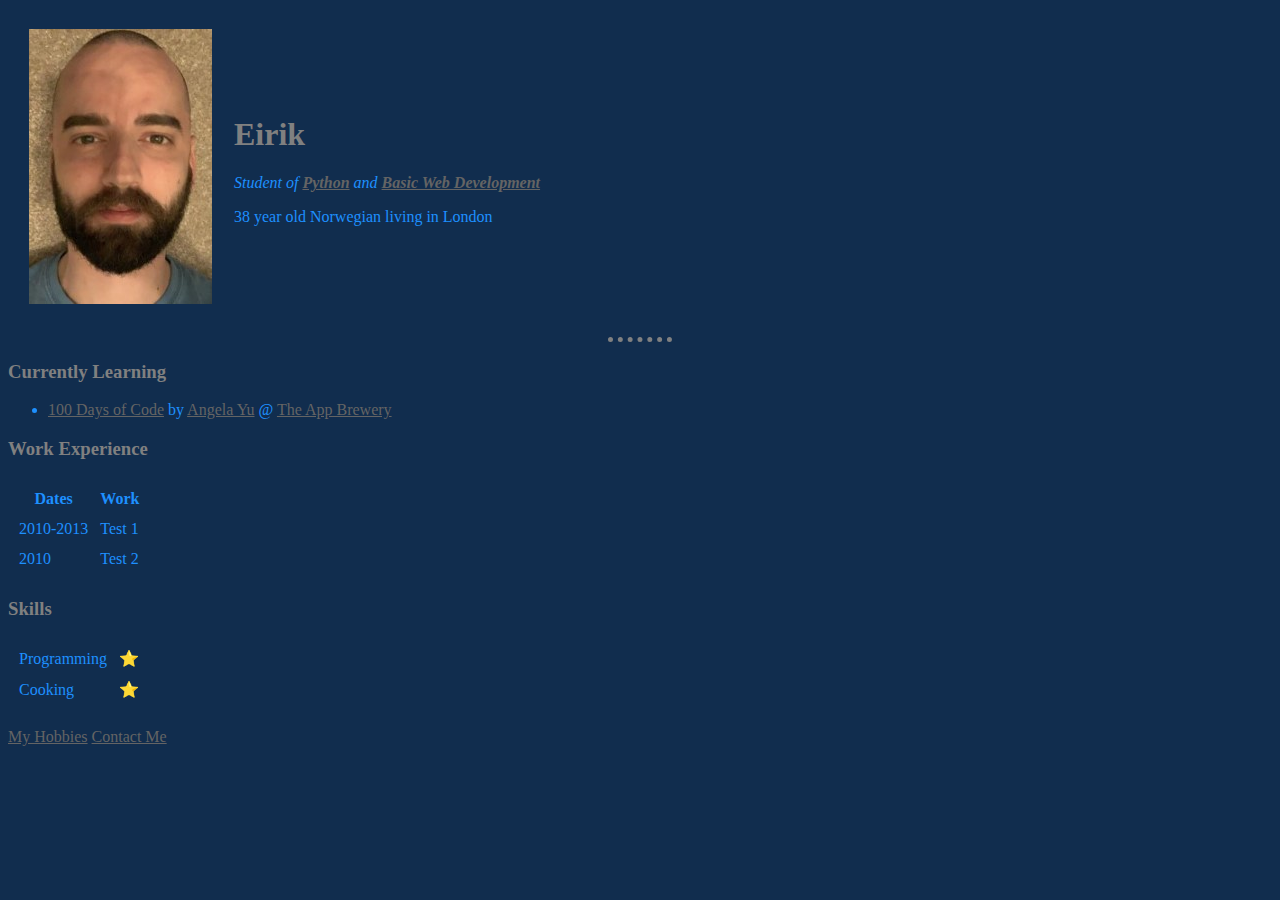
<file: index.html>
<!DOCTYPE html>
<html lang="en" dir="ltr">

<head>
  <meta charset="utf-8">
  <title>Eirik's First Wesbsite</title>
  <link rel="stylesheet" href="styles.css">
</head>

<body>
  <table cellspacing="20">
    <tr>
      <td><img src="profile.jpg" alt="Eirik profile picture"></td>
      <td>
        <h1>Eirik</h1>
        <p><em>Student of <strong><a href="https://www.python.org/">Python</a></strong> and <strong><a href="https://www.w3schools.com/whatis/">Basic Web Development</a></strong></em></p>
        <p>38 year old Norwegian living in London</p>
      </td>
    </tr>
  </table>
  <hr>
  <h3>Currently Learning</h3>
  <ul>
    <li><a href="https://www.udemy.com/course/100-days-of-code/">100 Days of Code</a> by <a href="https://www.udemy.com/user/4b4368a3-b5c8-4529-aa65-2056ec31f37e/">Angela Yu</a> @ <a href="https://www.appbrewery.co/">The App Brewery</a></li>
  </ul>
  <h3>Work Experience</h3>
  <table cellspacing="10">
    <thead>
      <th>Dates</th>
      <th>Work</th>
    </thead>
    <tbody>
      <tr>
        <td>2010-2013</td>
        <td>Test 1</td>
      </tr>
      <tr>
        <td>2010</td>
        <td>Test 2</td>
      </tr>
    </tbody>
  </table>
  <h3>Skills</h3>
  <table cellspacing="10">
    <tr>
      <td>Programming</td>
      <td>⭐</td>
    </tr>
    <tr>
      <td>Cooking</td>
      <td>⭐</td>
    </tr>
  </table>
  </td>
  <br>
  <a href="hobbies.html">My Hobbies</a>
  <a href="contact.html">Contact Me</a>
</body>

</html>
</file>
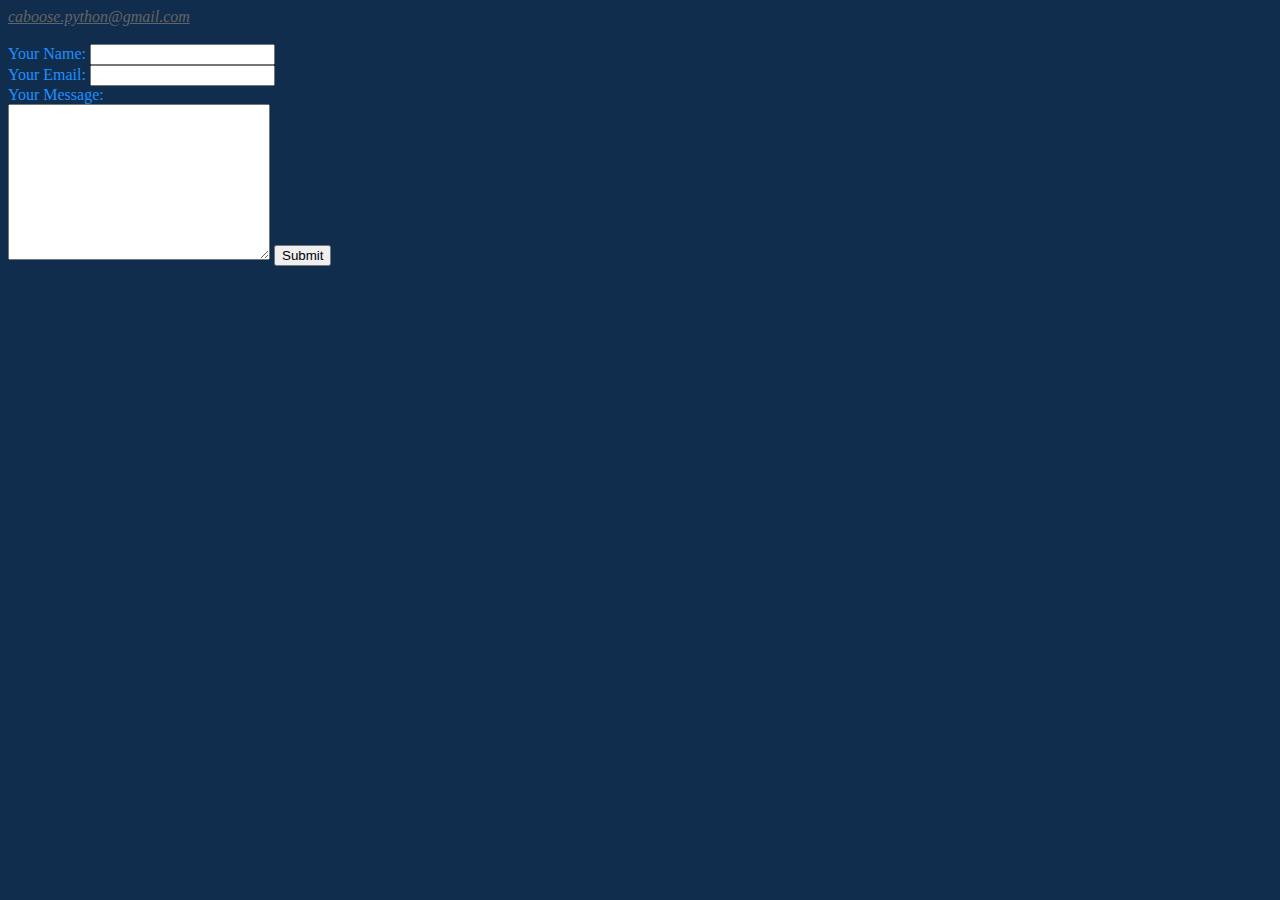
<file: contact.html>
<!DOCTYPE html>
<html lang="en" dir="ltr">

<head>
  <meta charset="utf-8">
  <title>Contact Me</title>
  <link rel="stylesheet" href="styles.css">
</head>

<body>
  <address>
    <a href="mailto:caboose.python@gmail.com">caboose.python@gmail.com</a>
  </address>
  <br>
  <form action="mailto:caboose.python@gmail.com" method="post" enctype="text/plain">
    <label>Your Name:</label>
    <input type="text" name="yourName" value="">
    <br>
    <label>Your Email:</label>
    <input type="email" name="yourEmail" value="">
    <br>
    <label>Your Message:</label>
    <br>
    <textarea name="yourMessage" rows="10" cols="30"></textarea>
    <input type="submit" name="">
  </form>
</body>

</html>
</file>
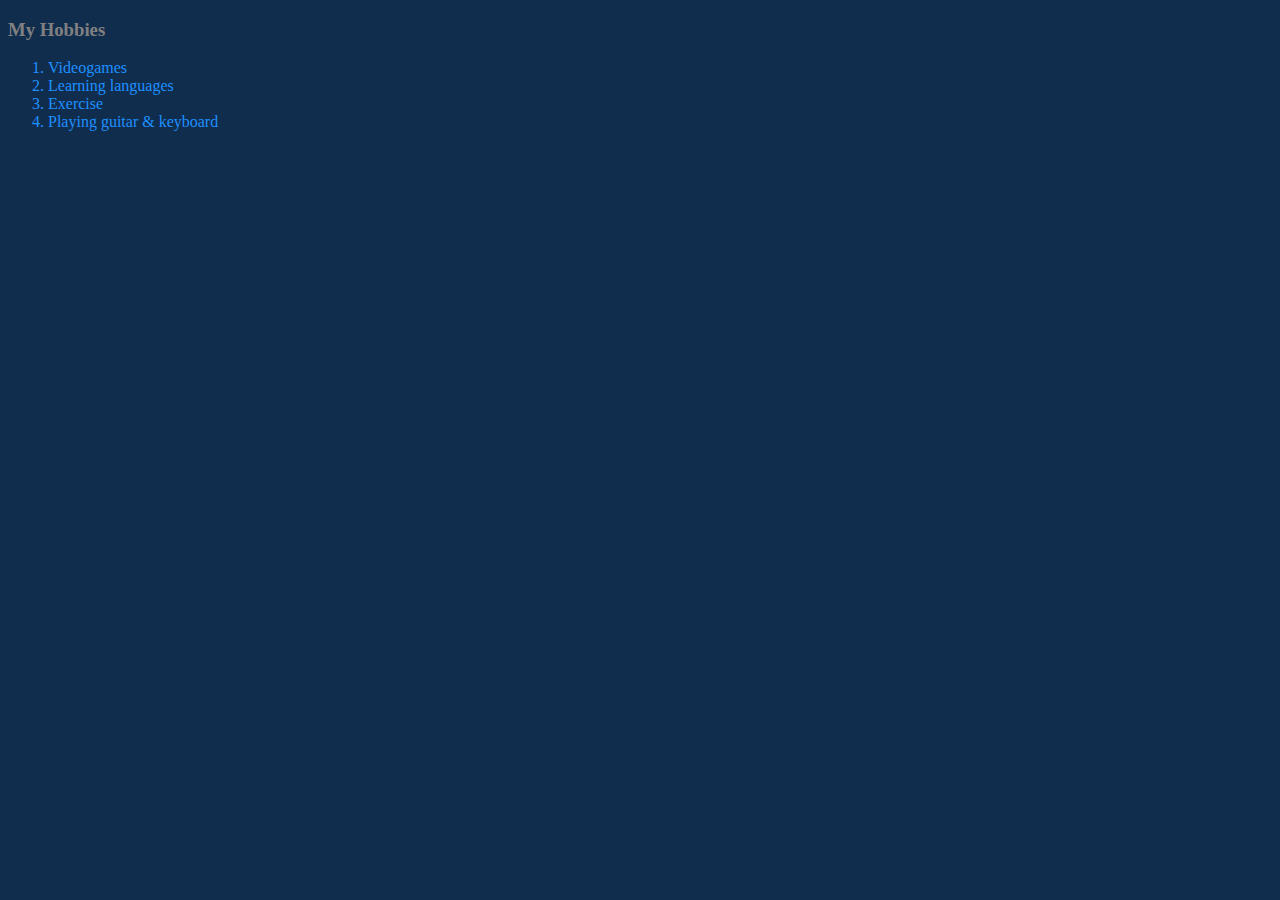
<file: hobbies.html>
<!DOCTYPE html>
<html lang="en" dir="ltr">
  <head>
    <meta charset="utf-8">
    <title>My Hobbies</title>
    <link rel="stylesheet" href="styles.css">
  </head>
  <body>
    <h3>My Hobbies</h3>
    <ol>
      <li>Videogames</li>
      <li>Learning languages</li>
      <li>Exercise</li>
      <li>Playing guitar & keyboard</li>
    </ol>
  </body>
</html>
</file>
<file: styles.css>
body {
  background-color: #112D4E;
  color: dodgerblue;
}

h1, h2, h3, h4, h5, h6 {
  color: grey;
}

hr {
  border-color: grey;
  border-style: none;
  border-top-style: dotted;
  border-width: 5px;
  width: 5%;
}

a:link{
  color: #646464;
}

a:visited{
  color: #646464;
}

a:hover{
  color: grey;
}
</file>
